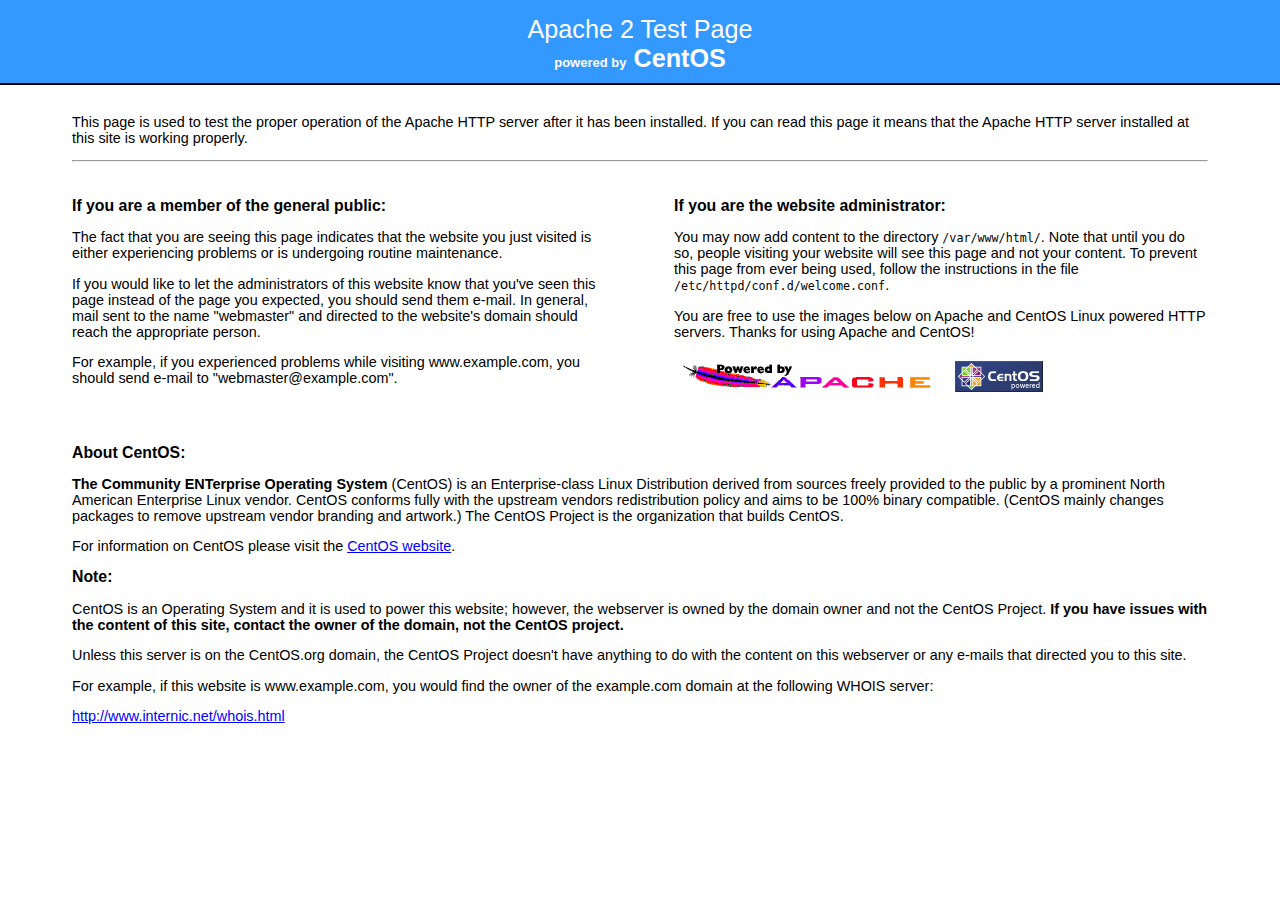
<file: error/noindex.html>
<!DOCTYPE html PUBLIC "-//W3C//DTD XHTML 1.1//EN" "http://www.w3.org/TR/xhtml11/DTD/xhtml11.dtd">
	<head>
		<title>Apache HTTP Server Test Page powered by CentOS</title>
		<meta http-equiv="Content-Type" content="text/html; charset=UTF-8" />
		<style type="text/css">
			body {
				background-color: #fff;
				color: #000;
				font-size: 0.9em;
				font-family: sans-serif,helvetica;
				margin: 0;
				padding: 0;
			}
			:link {
				color: #0000FF;
			}
			:visited {
				color: #0000FF;
			}
			a:hover {
				color: #3399FF;
			}
			h1 {
				text-align: center;
				margin: 0;
				padding: 0.6em 2em 0.4em;
				background-color: #3399FF;
				color: #ffffff;
				font-weight: normal;
				font-size: 1.75em;
				border-bottom: 2px solid #000;
			}
			h1 strong {
				font-weight: bold;
			}
			h2 {
				font-size: 1.1em;
				font-weight: bold;
			}
			.content {
				padding: 1em 5em;
			}
			.content-columns {
				/* Setting relative positioning allows for 
				absolute positioning for sub-classes */
				position: relative;
				padding-top: 1em;
			}
			.content-column-left {
				/* Value for IE/Win; will be overwritten for other browsers */
				width: 47%;
				padding-right: 3%;
				float: left;
				padding-bottom: 2em;
			}
			.content-column-right {
				/* Values for IE/Win; will be overwritten for other browsers */
				width: 47%;
				padding-left: 3%;
				float: left;
				padding-bottom: 2em;
			}
			.content-columns>.content-column-left, .content-columns>.content-column-right {
				/* Non-IE/Win */
			}
			img {
				border: 2px solid #fff;
				padding: 2px;
				margin: 2px;
			}
			a:hover img {
				border: 2px solid #3399FF;
			}
		</style>
	</head>

	<body>
	<h1>Apache 2 Test Page<br><font size="-1"><strong>powered by</font> CentOS</strong></h1>

		<div class="content">
			<div class="content-middle">
				<p>This page is used to test the proper operation of the Apache HTTP server after it has been installed. If you can read this page it means that the Apache HTTP server installed at this site is working properly.</p>
			</div>
<hr />
			<div class="content-columns">
				<div class="content-column-left">
					<h2>If you are a member of the general public:</h2>

					<p>The fact that you are seeing this page indicates that the website you just visited is either experiencing problems or is undergoing routine maintenance.</p>

					<p>If you would like to let the administrators of this website know that you've seen this page instead of the page you expected, you should send them e-mail. In general, mail sent to the name "webmaster" and directed to the website's domain should reach the appropriate person.</p>

					<p>For example, if you experienced problems while visiting www.example.com, you should send e-mail to "webmaster@example.com".</p>
				</div>

				<div class="content-column-right">
					<h2>If you are the website administrator:</h2>

					<p>You may now add content to the directory <tt>/var/www/html/</tt>. Note that until you do so, people visiting your website will see this page and not your content. To prevent this page from ever being used, follow the instructions in the file <tt>/etc/httpd/conf.d/welcome.conf</tt>.</p>

						<p>You are free to use the images below on Apache and CentOS Linux powered HTTP servers.  Thanks for using Apache and CentOS!</p>

						<p><a href="http://httpd.apache.org/"><img src="/icons/apache_pb.gif" alt="[ Powered by Apache ]"/></a> <a href="http://www.centos.org/"><img src="/icons/poweredby.png" alt="[ Powered by CentOS Linux ]" width="88" height="31" /></a></p>
				</div>
			</div>
                </div>
                <div class="content">
                        <div class="content-middle"><h2>About CentOS:</h2><b>The Community ENTerprise Operating System</b> (CentOS) is an Enterprise-class Linux Distribution derived from sources freely provided to the public by a prominent North American Enterprise Linux vendor.  CentOS conforms fully with the upstream vendors redistribution policy and aims to be 100% binary compatible. (CentOS mainly changes packages to remove upstream vendor branding and artwork.)  The CentOS Project is the organization that builds CentOS.</p>
<p>For information on CentOS please visit the <a href="http://www.centos.org/">CentOS website</a>.</p>
<p><h2>Note:</h2><p>CentOS is an Operating System and it is used to power this website; however, the webserver is owned by the domain owner and not the CentOS Project.  <b>If you have issues with the content of this site, contact the owner of the domain, not the CentOS project.</b>
<p>Unless this server is on the CentOS.org domain, the CentOS Project doesn't have anything to do with the content on this webserver or any e-mails that directed you to this site.</p>
<p>For example, if this website is www.example.com, you would find the owner of the example.com domain at the following WHOIS server:</p>
<p><a href="http://www.internic.net/whois.html">http://www.internic.net/whois.html</a></p>

                        </div>
		</div>
</body>
</html>
</file>
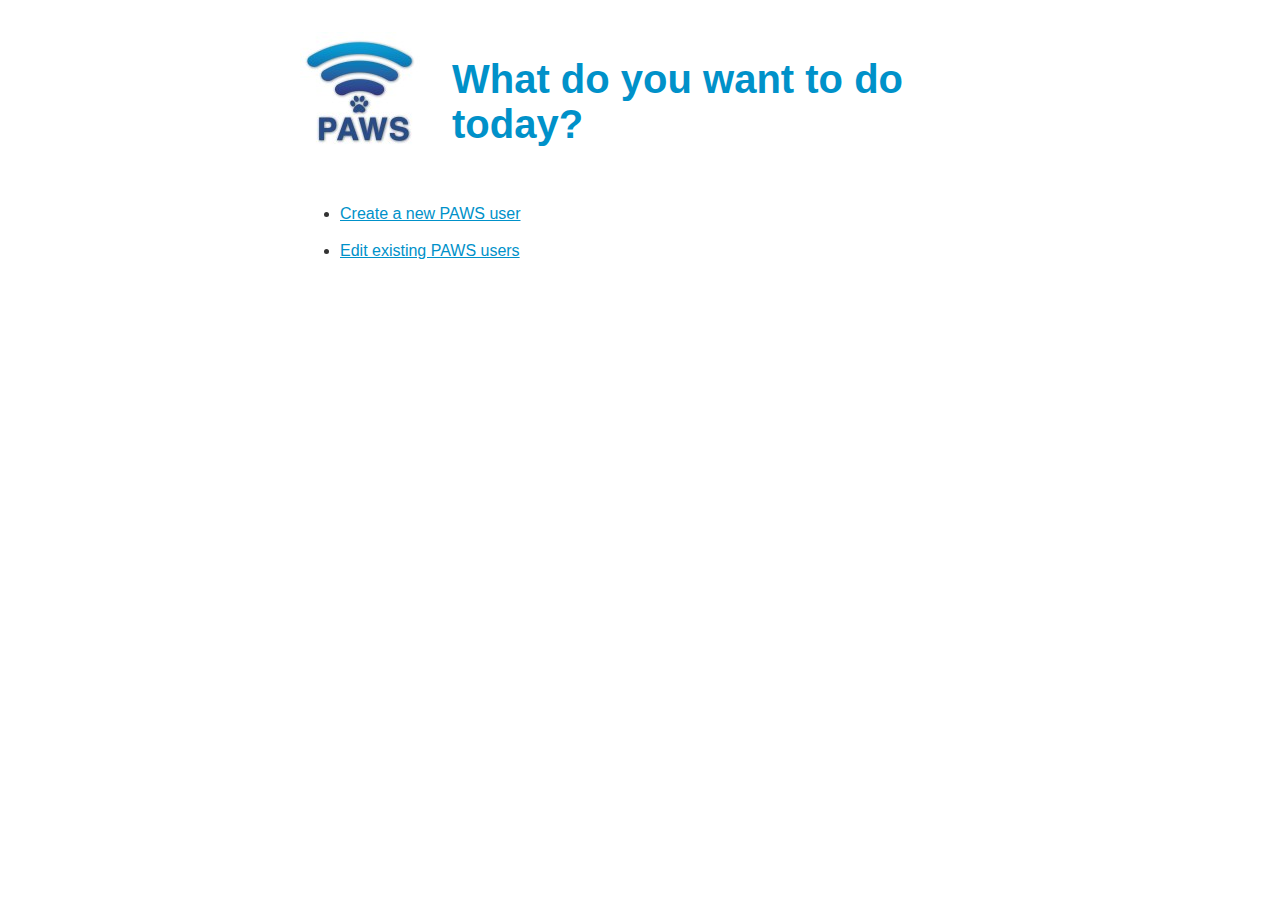
<file: secure-html/admin.html>
<!DOCTYPE html PUBLIC "-//W3C//DTD XHTML 1.0 Strict//EN" "http://www.w3.org/TR/xhtml1/DTD/xhtml1-strict.dtd">
<html xmlns="http://www.w3.org/1999/xhtml"><head>
  <title>Public Access WiFi Service</title>
  <meta http-equiv="Content-Type" content="text/html; charset=UTF-8">
  <link rel="stylesheet" href="Public%20Access%20WiFi%20Service_files/index.css" type="text/css" media="all">
</head>

<body>
<div id="container">
  <div class="header">
    <img id="logo" src="Public%20Access%20WiFi%20Service_files/paws.jpg" alt="PAWS logo">
      <div id="h1_container">
            <h1>What do you want to do today?</h1>
      </div>
  </div>


<ul>
	<li><a href="/secure-cgi/adm/cu.cgi">Create a new PAWS user</a></li>
	<li><a href="/secure-cgi/adm/lu.cgi">Edit existing PAWS users</a></li>
</ul>



</body>
</html>
</file>
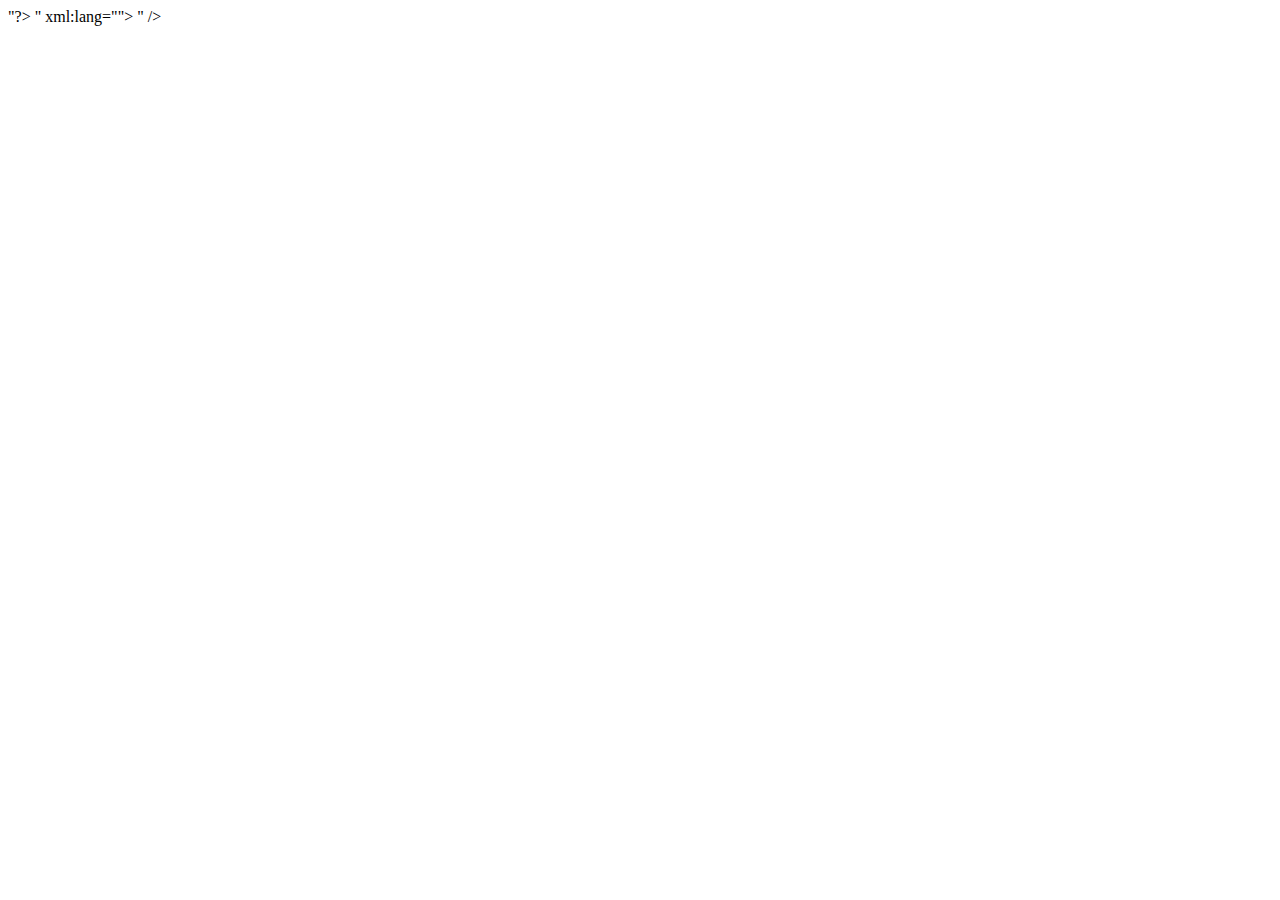
<file: error/include/top.html>
<!--#if expr="! $CONTENT_LANGUAGE"
--><!--#set var="CONTENT_LANGUAGE" value="en"
--><!--#endif
--><!--#if expr="! $CHARACTER_ENCODING"
--><!--#set var="CHARACTER_ENCODING" value="ISO-8859-1"
--><!--#endif
--><?xml version="1.0" encoding="<!--#echo var="CHARACTER_ENCODING" -->"?>
<!DOCTYPE html PUBLIC "-//W3C//DTD XHTML 1.0 Strict//EN"
  "http://www.w3.org/TR/xhtml1/DTD/xhtml1-strict.dtd">
<html xmlns="http://www.w3.org/1999/xhtml" lang="<!--#echo var="CONTENT_LANGUAGE" -->" xml:lang="<!--#echo var="CONTENT_LANGUAGE" -->">
<head>
<title><!--#echo encoding="none" var="TITLE" --></title>
<link rev="made" href="mailto:<!--#echo encoding="url" var="SERVER_ADMIN" -->" />
<style type="text/css"><!--/*--><![CDATA[/*><!--*/ 
    body { color: #000000; background-color: #FFFFFF; }
    a:link { color: #0000CC; }
    p, address {margin-left: 3em;}
    span {font-size: smaller;}
/*]]>*/--></style>
</head>

<body>
<h1><!--#echo encoding="none" var="TITLE" --></h1>
<p>
</file>
